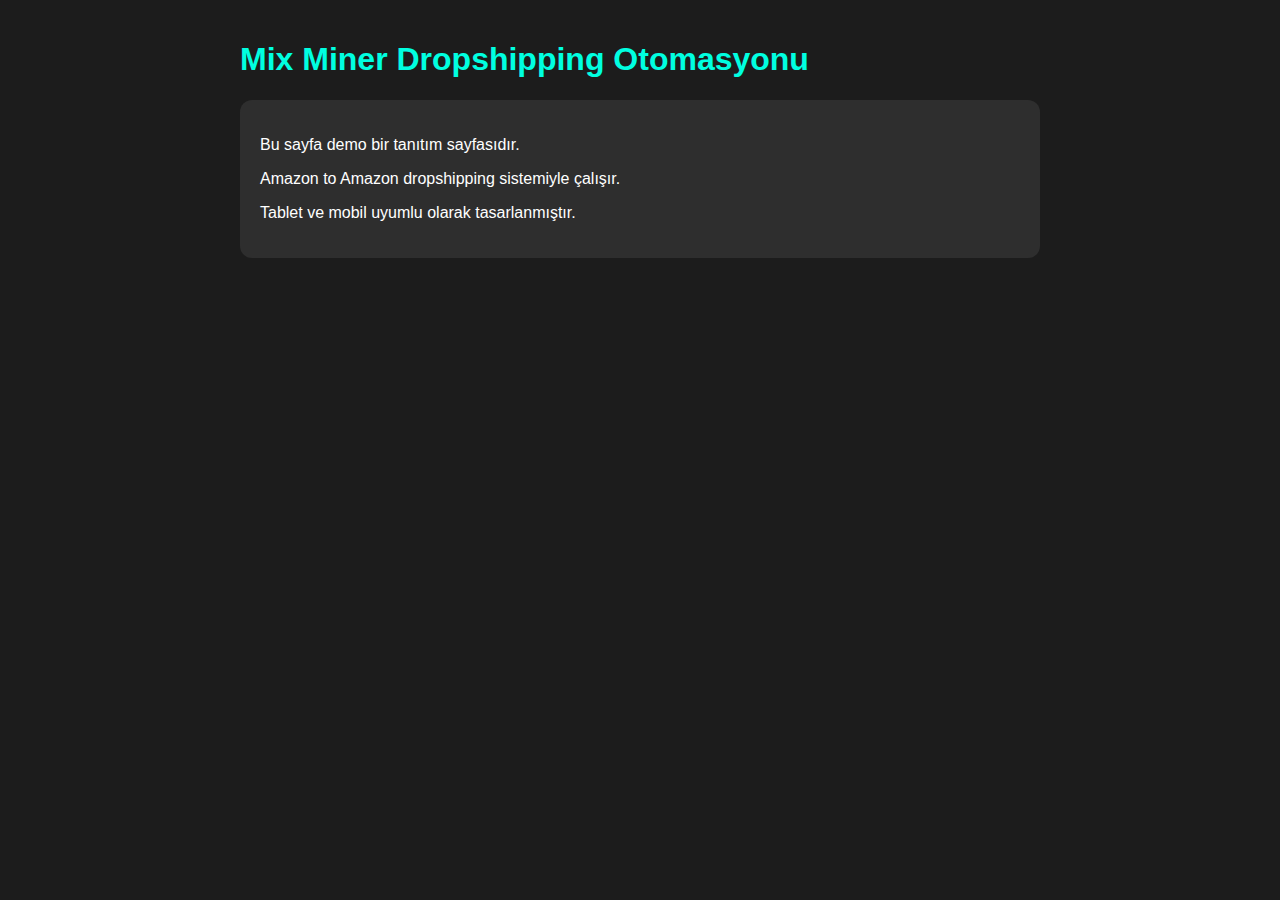
<file: index.html>
<!DOCTYPE html>
<html lang="en">
<head>
    <meta charset="UTF-8">
    <meta name="viewport" content="width=device-width, initial-scale=1.0">
    <title>Mix Miner Dropshipping Otomasyonu</title>
    <style>
        body {
            background-color: #1c1c1c;
            color: white;
            font-family: Arial, sans-serif;
            margin: 0;
            padding: 20px;
        }
        h1 {
            color: #00ffe0;
        }
        .container {
            max-width: 800px;
            margin: auto;
        }
        .box {
            background-color: #2e2e2e;
            border-radius: 12px;
            padding: 20px;
            margin-top: 20px;
        }
    </style>
</head>
<body>
    <div class="container">
        <h1>Mix Miner Dropshipping Otomasyonu</h1>
        <div class="box">
            <p>Bu sayfa demo bir tanıtım sayfasıdır.</p>
            <p>Amazon to Amazon dropshipping sistemiyle çalışır.</p>
            <p>Tablet ve mobil uyumlu olarak tasarlanmıştır.</p>
        </div>
    </div>
</body>
</html>
</file>
